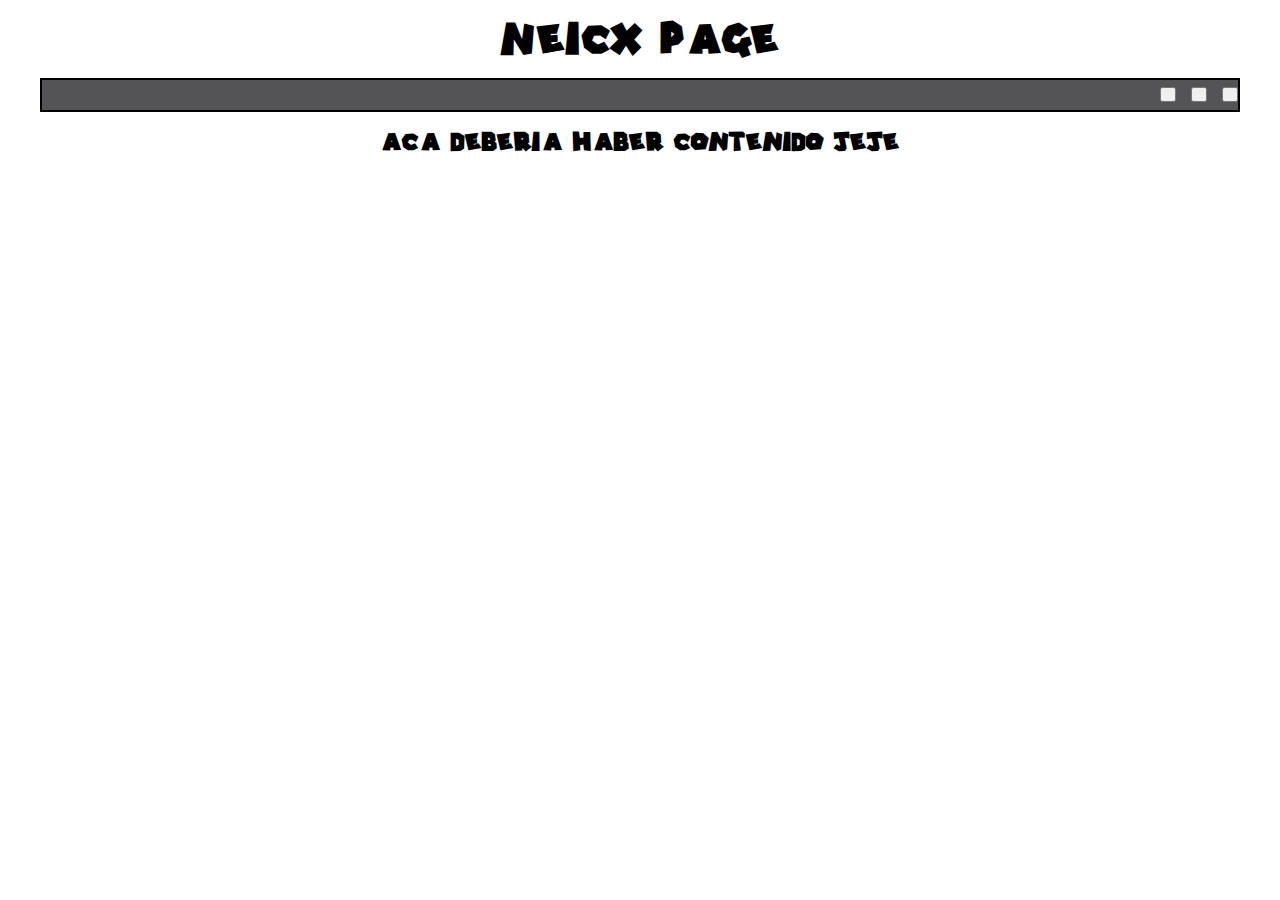
<file: probarcosas.html>
<!DOCTYPE html>
<html lang="en">
  <head>
    <meta charset="UTF-8">
    <meta name="viewport" content="width=device-width, initial-scale=1">
    <title></title>
    <link href="css/style.css" rel="stylesheet">
  </head>
  <!--Todo: varias cosas las cuales me gustaria hacer, tengo pensado crear 3 paginas, 1 la de inicio, pensada como tipo pc? pero no identico, quiero que tenga algo de personalidad sort off
  1: lo primero que hare es hacer los iconos para las paginas, de momento dos iconos, para los bookmarks y para las noticias 
  2: darle una interfaz tipo ventana, la cual esta la estructura en ventana ventana_completa pero le hace falta los iconos y demas
  3: en bookmarks agregar ciertos iconos representativos, quizas sacar el de la misma pagina, pero que esten divididos por carpetas.
  4: en las noticias, me gustaria que este la noticia en si, pero quiero que tambien me aparezca un mini resumen mio, ahi ya vere al agregar contenido, pero sera probablemente cosas importantes, maybe
  5: quiero agregar cosas randoms, que haya por ejemplo un basurero con gifs, o mini easter eggs-->
  <body>
    <header>
      <div id="div_header">
        <h1 id="titulo">Neicx Page</h1>
      </div>
    </header>
    <div id="ventana_completa">
      <div id="botones_windows">
        <button type=""id="boton_minimizar"> 
    </button>
    <button type="" id="boton_maximizar"> 
    </button>
    <button type=""id="boton_cerrar"> 
    </button>
      </div>
    <div id='contenidos'>
     <h3>aca deberia haber contenido jeje</h3>
      </div>
    </div>
  </body>
</html>
</file>
<file: css/style.css>
@font-face {
  font-family:'Mario64';
  src:url('../fonts/TypefaceMario64-yWA93.otf') 
}

body{
  font-family:Mario64;
}

#titulo{
  text-align:center;
}

#botones_windows {
  background:#545458;
  margin-top: 10px;
  border-width:2px;
  border-style:solid;
  border-color:black;
  height:30px;
  display:flex;
  justify-content:flex-end;
  align-items:center;
  gap:15px;
}
#boton_minimizar{
  height:15px;
  width:15px;
}#boton_maximizar {
  height:15px;
  width:15px;
}
#boton_cerrar {
  height:15px;
  width:15px;
 
}
#ventana_completa{
  width:95%;
  margin:auto;
  text-align:center;
}
</file>
